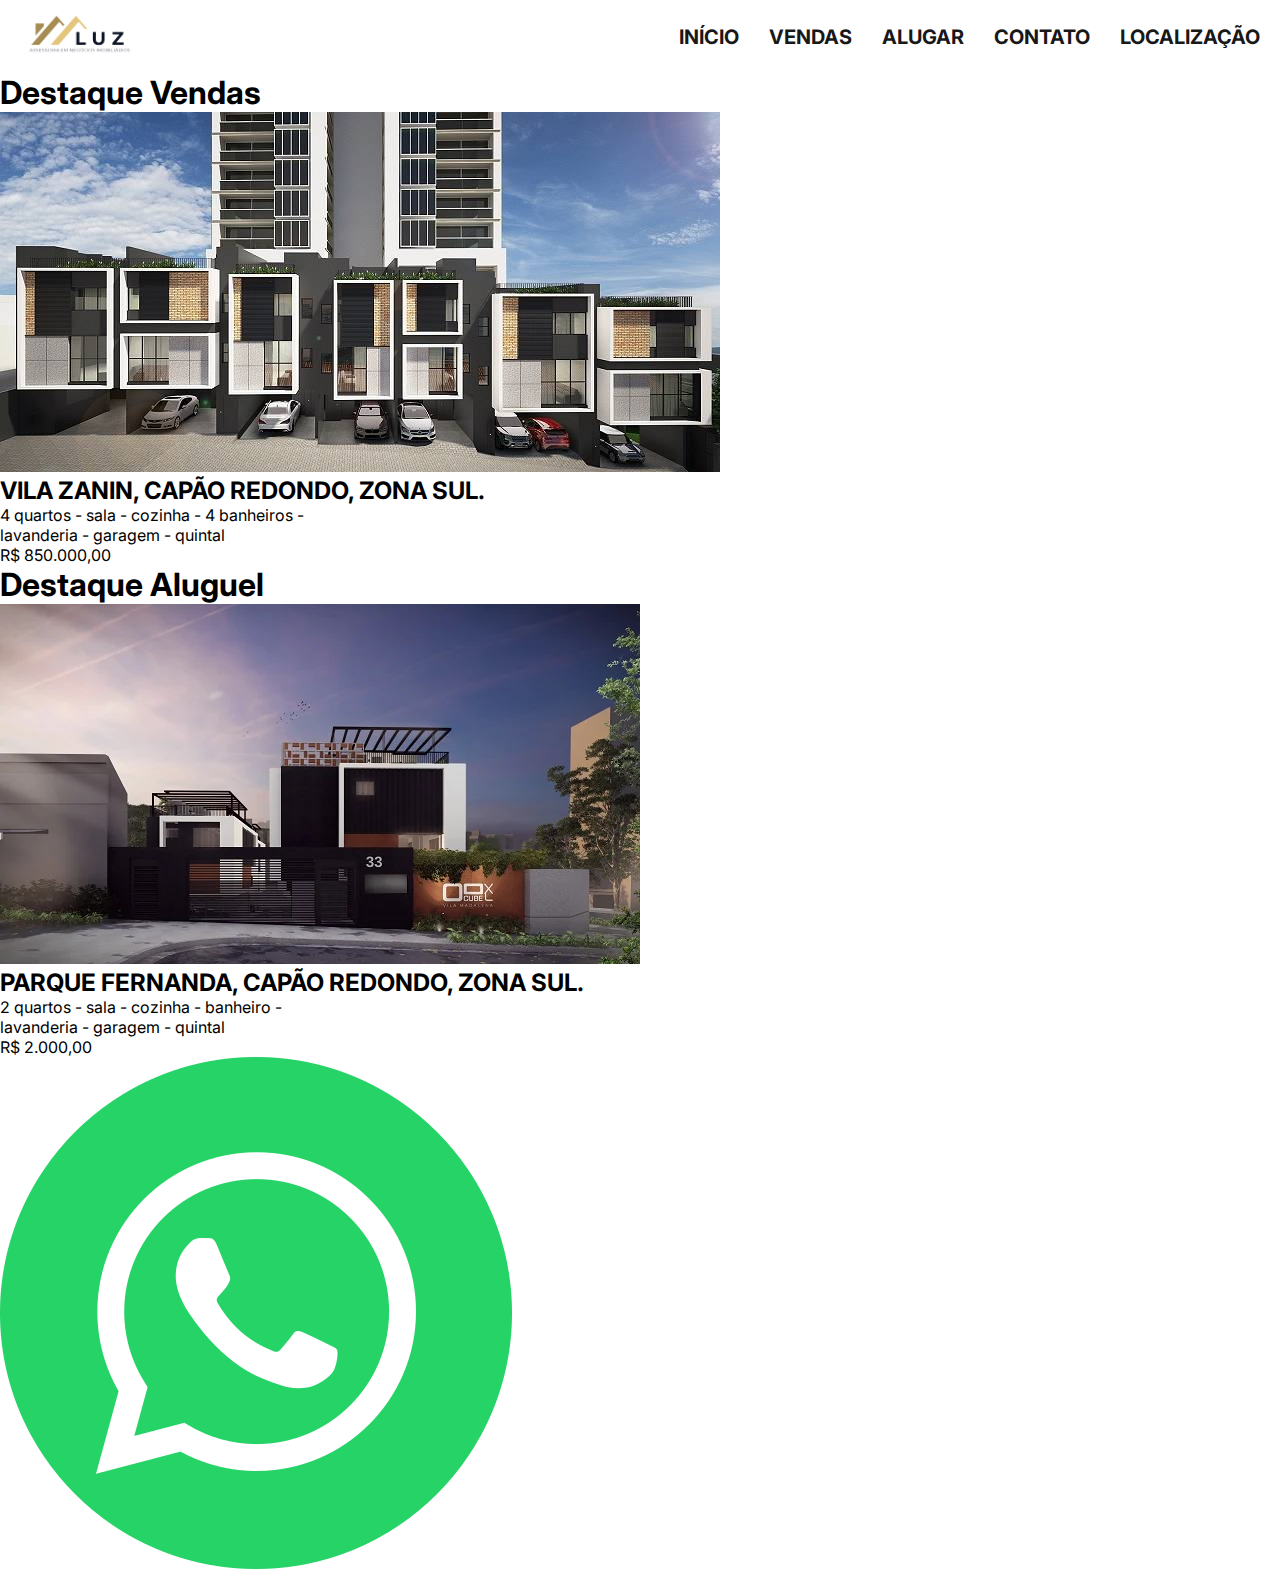
<file: index.html>
<!DOCTYPE html>
<html lang="pt-br">
<head>
    <meta charset="UTF-8">
    <meta http-equiv="X-UA-Compatible" content="IE=edge">
    <meta name="viewport" content="width=device-width, initial-scale=1.0">
    <title>V.a Lima Imóveis</title>
    <link rel="icon" type="image/x-icon" href="/images/logo.png">
    <link rel="stylesheet" href="./style.css">
    <link rel="stylesheet" href="https://cdnjs.cloudflare.com/ajax/libs/font-awesome/6.0.0-beta2/css/all.min.css" integrity="sha512-YWzhKL2whUzgiheMoBFwW8CKV4qpHQAEuvilg9FAn5VJUDwKZZxkJNuGM4XkWuk94WCrrwslk8yWNGmY1EduTA==" crossorigin="anonymous" referrerpolicy="no-referrer" /></head>
<body>
    <header>
    <nav>
        <ul class='nav-bar'>
            <li class='logo'><a href='index.html'><img src='./images/Logo-Luz-Imobiliaria.png'/></a></li>
            <input type='checkbox' id='check' />
            <span class="menu">
                <li><a href="index.html">Início</a></li>
                <li><a href="vendas.html">Vendas</a></li>
                <li><a href="alugar.html">Alugar</a></li>
                <li><a href="contato.html">Contato</a></li>
                <li><a href="localizacao.html">Localização</a></li>
                <label for="check" class="close-menu"><i class="fas fa-times"></i></label>
            </span>
            <label for="check" class="open-menu"><i class="fas fa-bars"></i></label>
        </ul>
    </nav>
    </header>

        
        <div class="container">
            <h1 id="inicio">Destaque Vendas</h1>
            <a href="destaque1.html"><img src="images/casaExp.jpg" alt="casa exemplo"></a>
            <h2>VILA ZANIN, CAPÃO REDONDO, ZONA SUL.</h2>
            <span>4 quartos - sala - cozinha - 4 banheiros - <br> lavanderia - garagem - quintal</span>
            <p>R$ 850.000,00</p>
        </div>

        <div class="container">
            <h1>Destaque Aluguel</h1>
            <a href="destaque2.html"><img src="images/casaExp2.webp" alt="casa segundo exemplo"></a>
            <h2>PARQUE FERNANDA, CAPÃO REDONDO, ZONA SUL.</h2>
            <span>2 quartos - sala - cozinha - banheiro - <br> lavanderia - garagem - quintal</span>
            <p>R$ 2.000,00</p>
        </div>

        
            <div class="whats">
                <a href="https://wa.me/551130042222" target="_blank">
                    <img src="images/whatsappLogoVerde.png" alt="">
                </a>
            </div>
        
<script src="script.js"></script>
</body>
</html>
</file>
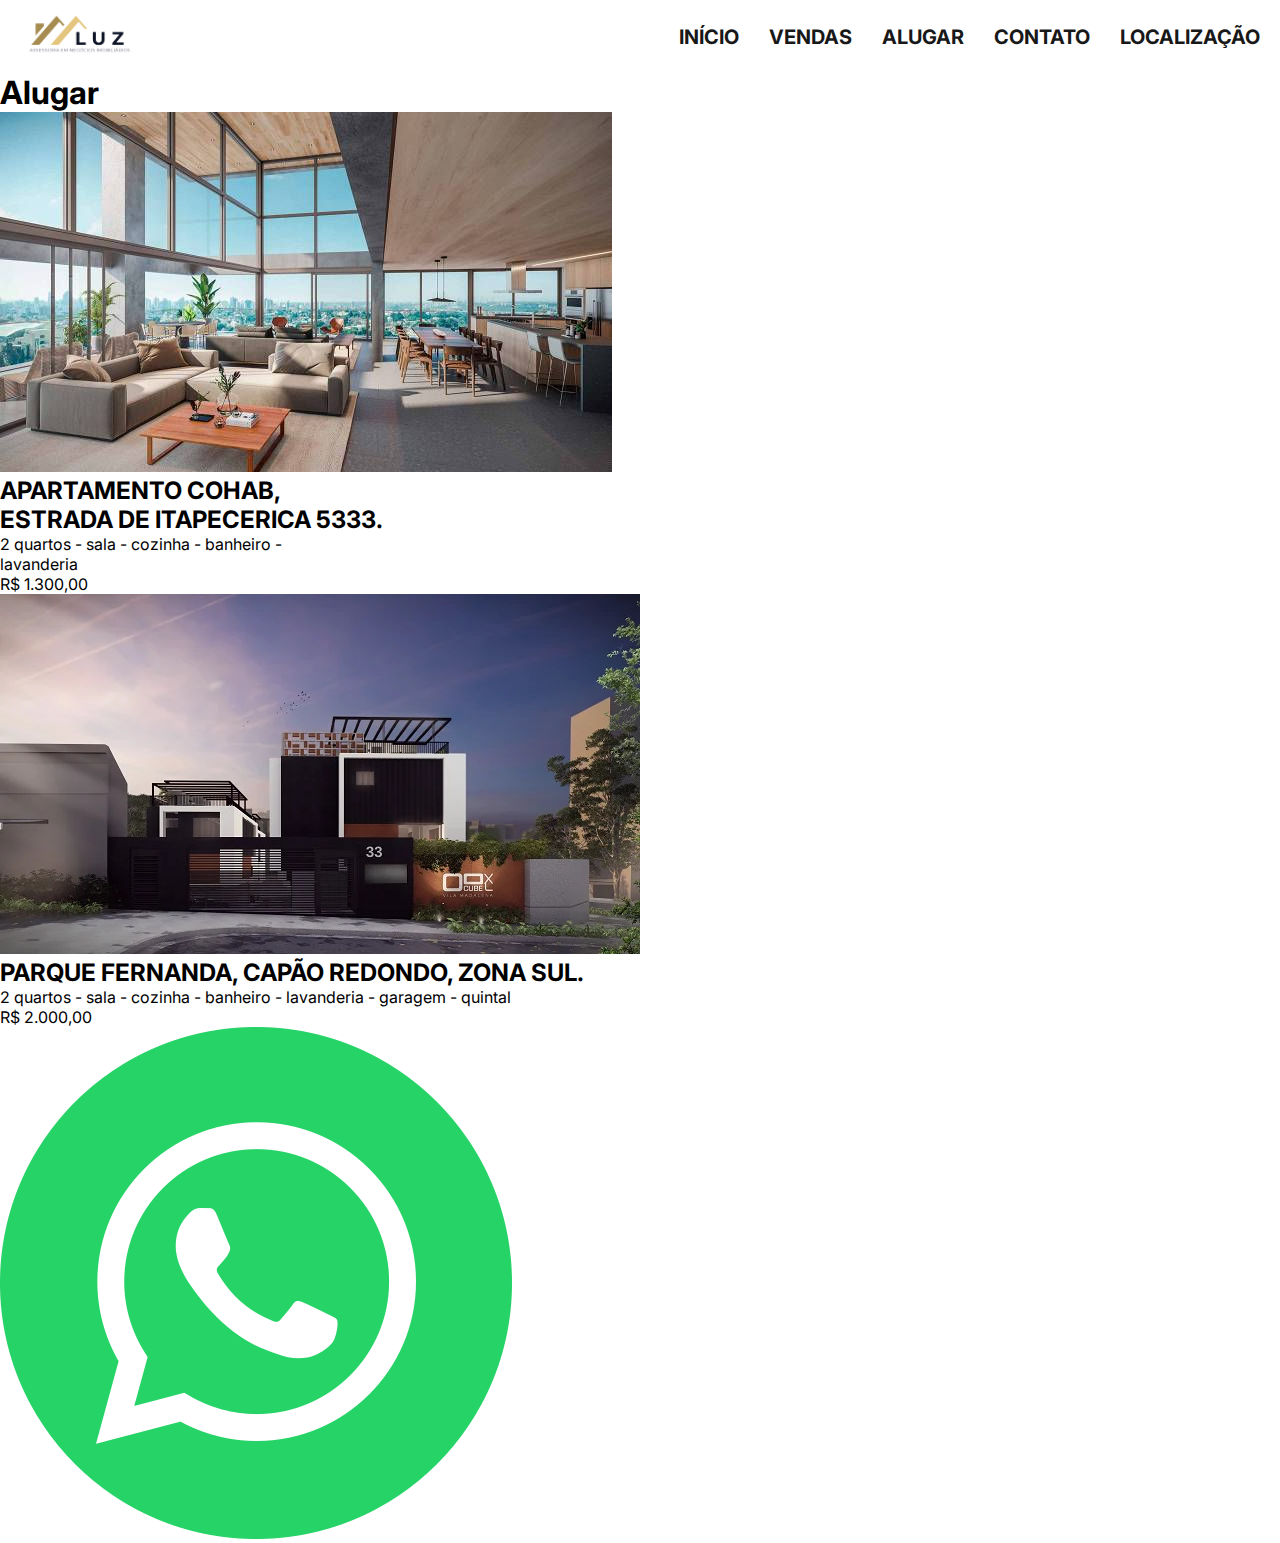
<file: alugar.html>
<!DOCTYPE html>
<html lang="pt-br">
<head>
    <meta charset="UTF-8">
    <meta http-equiv="X-UA-Compatible" content="IE=edge">
    <meta name="viewport" content="width=device-width, initial-scale=1.0">
    <title>V.a Lima Imóveis</title>
    <link rel="icon" type="image/x-icon" href="/images/logo.png">
    <link rel="stylesheet" href="./style.css">
    <link rel="stylesheet" href="https://cdnjs.cloudflare.com/ajax/libs/font-awesome/6.0.0-beta2/css/all.min.css" integrity="sha512-YWzhKL2whUzgiheMoBFwW8CKV4qpHQAEuvilg9FAn5VJUDwKZZxkJNuGM4XkWuk94WCrrwslk8yWNGmY1EduTA==" crossorigin="anonymous" referrerpolicy="no-referrer" /></head>
<body>
    <header>
    <nav>
        <ul class='nav-bar'>
            <li class='logo'><a href='index.html'><img src='./images/Logo-Luz-Imobiliaria.png'/></a></li>
            <input type='checkbox' id='check' />
            <span class="menu">
                <li><a href="index.html">Início</a></li>
                <li><a href="vendas.html">Vendas</a></li>
                <li><a href="alugar.html">Alugar</a></li>
                <li><a href="contato.html">Contato</a></li>
                <li><a href="localizacao.html">Localização</a></li>
                <label for="check" class="close-menu"><i class="fas fa-times"></i></label>
            </span>
            <label for="check" class="open-menu"><i class="fas fa-bars"></i></label>
        </ul>
    </nav>
    </header>

    <div class="container">
        <h1 id="inicio">Alugar</h1>
        <a href="alugar1.html"><img src="images/apExp.jpg" alt="casa exemplo"></a>
        <h2>APARTAMENTO COHAB, <br> ESTRADA DE ITAPECERICA 5333.</h2>
        <span>2 quartos - sala - cozinha - banheiro - <br> lavanderia</span>
        <p>R$ 1.300,00</p>
    </div>

    <div class="container">
        <a href="destaque2.html"><img src="images/casaExp2.webp" alt="casa segundo exemplo"></a>
        <h2>PARQUE FERNANDA, CAPÃO REDONDO, ZONA SUL.</h2>
        <span>2 quartos - sala - cozinha - banheiro - lavanderia - garagem - quintal</span>
        <p>R$ 2.000,00</p>
    </div>


    <div class="whats">
        <a href="https://wa.me/551130042222" target="_blank">
            <img src="images/whatsappLogoVerde.png" alt="">
        </a>
    </div>
    
<script src="script.js"></script>       
</body>
</html>
</file>
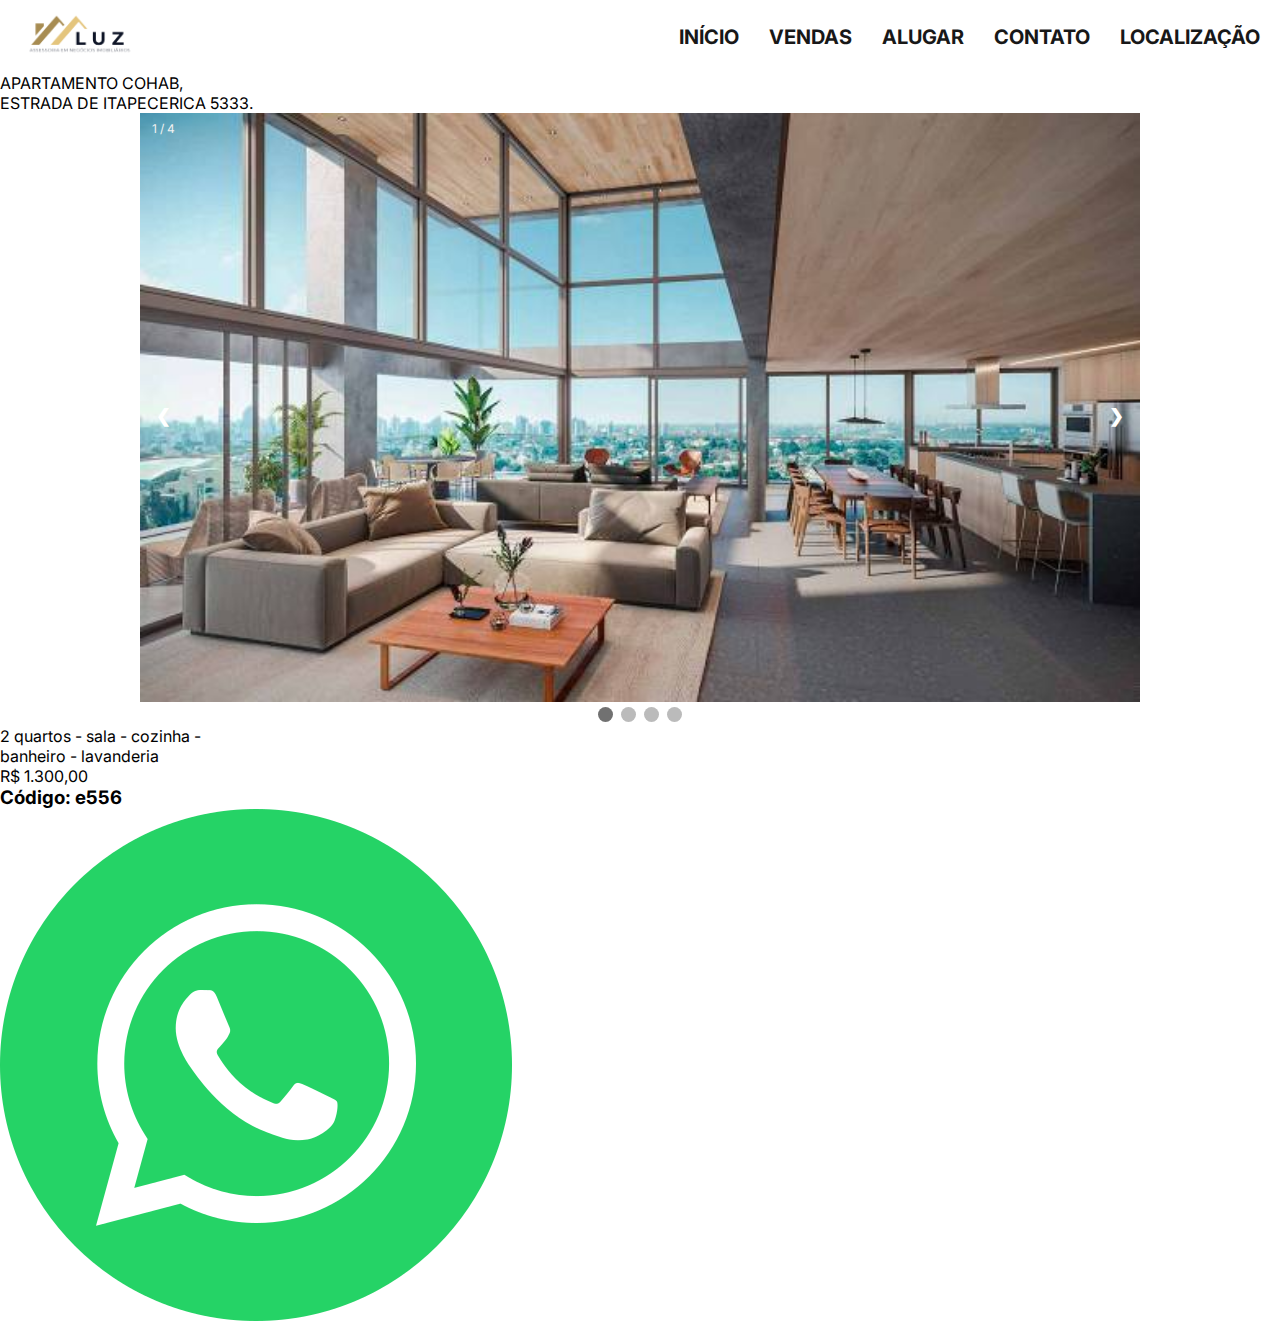
<file: alugar1.html>
<!DOCTYPE html>
<html lang="pt-br">
<head>
    <meta charset="UTF-8">
    <meta http-equiv="X-UA-Compatible" content="IE=edge">
    <meta name="viewport" content="width=device-width, initial-scale=1.0">
    <title>V.a Lima Imóveis</title>
    <link rel="icon" type="image/x-icon" href="/images/logo.png">
    <link rel="stylesheet" href="./style.css">
    <link rel="stylesheet" href="https://cdnjs.cloudflare.com/ajax/libs/font-awesome/6.0.0-beta2/css/all.min.css" integrity="sha512-YWzhKL2whUzgiheMoBFwW8CKV4qpHQAEuvilg9FAn5VJUDwKZZxkJNuGM4XkWuk94WCrrwslk8yWNGmY1EduTA==" crossorigin="anonymous" referrerpolicy="no-referrer" /></head>
<body>
    <header>
        <nav>
            <ul class='nav-bar'>
                <li class='logo'><a href='index.html'><img src='./images/Logo-Luz-Imobiliaria.png'/></a></li>
                <input type='checkbox' id='check' />
                <span class="menu">
                    <li><a href="index.html">Início</a></li>
                    <li><a href="vendas.html">Vendas</a></li>
                    <li><a href="alugar.html">Alugar</a></li>
                    <li><a href="contato.html">Contato</a></li>
                    <li><a href="localizacao.html">Localização</a></li>
                    <label for="check" class="close-menu"><i class="fas fa-times"></i></label>
                </span>
                <label for="check" class="open-menu"><i class="fas fa-bars"></i></label>
            </ul>
        </nav>
        </header>


        <span class="destaqueName">
            APARTAMENTO COHAB, <br> ESTRADA DE ITAPECERICA 5333.
        </span>

        <div class="slide-container">
            <section class="slide fade">
                <div class="number">1 / 4</div>
                <img src="images/apartamento cohab/155-jeronimo-137m-no-jardim-paulista-sao-paulo.jpg" alt="Paisagem 01" style="width: 100%">
            </section>
            <section class="slide fade">
                <div class="number">2 / 4</div>
                
                <img src="images/apartamento cohab/155-jeronimo-137m-no-jardim-paulista-sao-paulo (1).jpg" alt="Paisagem 02" style="width: 100%">
            </section>
            <section class="slide fade">
                <div class="number">3 / 4</div>
                <img src="images/apartamento cohab/155-jeronimo-137m-no-jardim-paulista-sao-paulo.webp" alt="Paisagem 03" style="width: 100%">
            </section>
            <section class="slide fade">
                <div class="number">4 / 4</div>
                <img src="images/apartamento cohab/155-jeronimo-137m-no-jardim-paulista-sao-paulo (2).jpg" alt="Paisagem 04" style="width: 100%">
            </section>
            <a class="prev" onclick="changeSlide(-1)">&#10094;</a>
            <a class="next" onclick="changeSlide(1)">&#10095;</a>
        </div>
        
        <div style="text-align: center;">
            <span class="dot" onclick="currentSlide(1)"></span>
            <span class="dot" onclick="currentSlide(2)"></span>
            <span class="dot" onclick="currentSlide(3)"></span>
            <span class="dot" onclick="currentSlide(4)"></span>
        </div>


        <div class="container-anuncio">
            <span>2 quartos - sala - cozinha - <br> banheiro - lavanderia</span>
            <p>R$ 1.300,00</p>
        </div>

        <h3 class="cod">Código: e556</h3>


        <div class="whats">
            <a href="https://wa.me/551130042222" target="_blank">
                <img src="images/whatsappLogoVerde.png" alt="">
            </a>
        </div>
<script src="script.js"></script>        
</body>
</html>
</file>
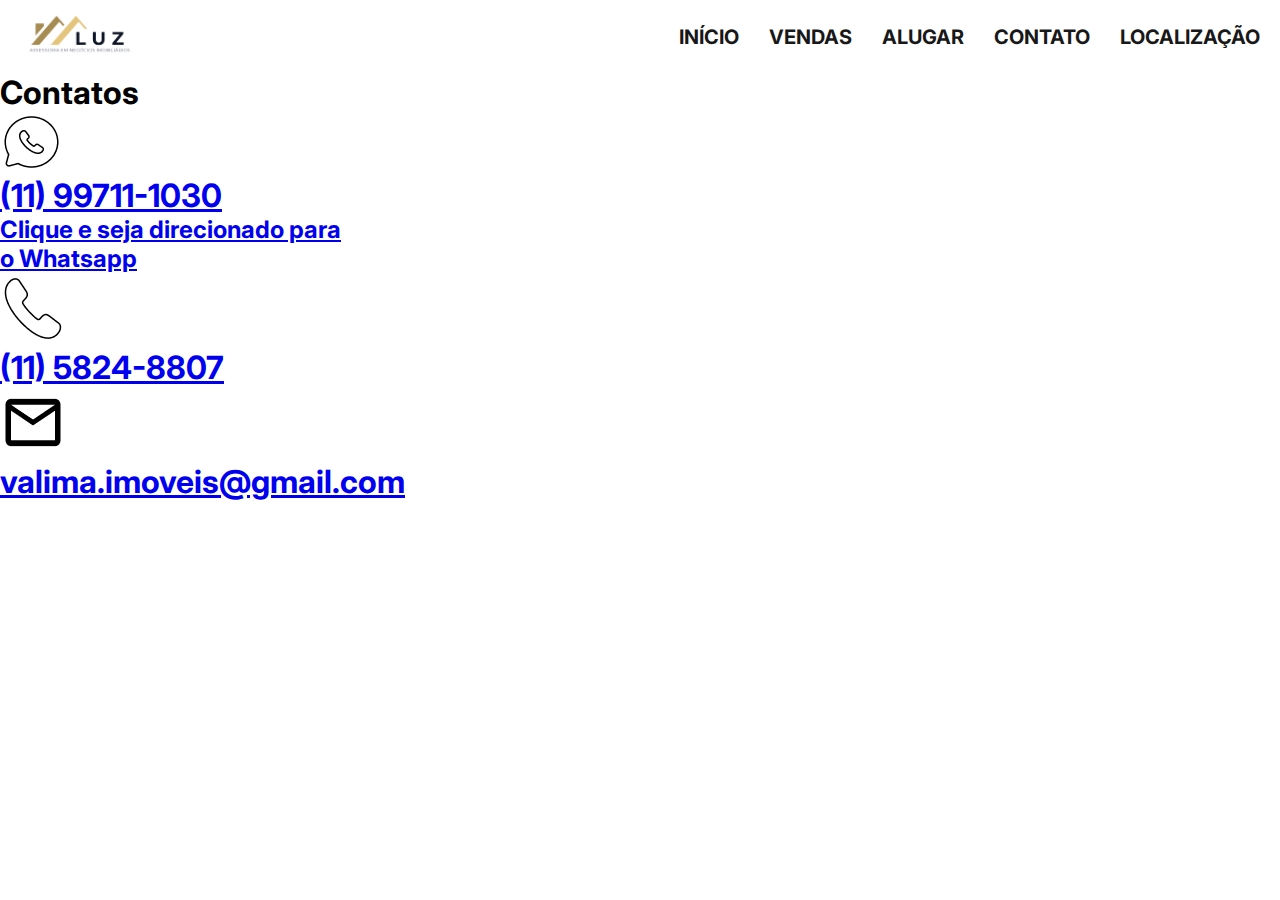
<file: contato.html>
<!DOCTYPE html>
<html lang="pt-br">
<head>
    <meta charset="UTF-8">
    <meta http-equiv="X-UA-Compatible" content="IE=edge">
    <meta name="viewport" content="width=device-width, initial-scale=1.0">
    <title>V.a Lima Imóveis</title>
    <link rel="icon" type="image/x-icon" href="/images/logo.png">
    <link rel="stylesheet" href="./style.css">
    <link rel="stylesheet" href="https://cdnjs.cloudflare.com/ajax/libs/font-awesome/6.0.0-beta2/css/all.min.css" integrity="sha512-YWzhKL2whUzgiheMoBFwW8CKV4qpHQAEuvilg9FAn5VJUDwKZZxkJNuGM4XkWuk94WCrrwslk8yWNGmY1EduTA==" crossorigin="anonymous" referrerpolicy="no-referrer" /></head>
<body>
    <header>
    <nav>
        <ul class='nav-bar'>
            <li class='logo'><a href='index.html'><img src='./images/Logo-Luz-Imobiliaria.png'/></a></li>
            <input type='checkbox' id='check' />
            <span class="menu">
                <li><a href="index.html">Início</a></li>
                <li><a href="vendas.html">Vendas</a></li>
                <li><a href="alugar.html">Alugar</a></li>
                <li><a href="contato.html">Contato</a></li>
                <li><a href="localizacao.html">Localização</a></li>
                <label for="check" class="close-menu"><i class="fas fa-times"></i></label>
            </span>
            <label for="check" class="open-menu"><i class="fas fa-bars"></i></label>
        </ul>
    </nav>
    </header>

    <div class="teste-contatos">
        <div class="container">
            <h1>Contatos</h1>
        </div>
    
        <div class="contatos">
            <a href="https://wa.me/551130042222" target="_blank">
                <img src="images/whatsapp.png" alt="">
                <h1>(11) 99711-1030</h1>
            </a>
        </div>
    
                <h2 class="link-wpp">
                    <a href="https://wa.me/551130042222" target="_blank">
                        Clique e seja direcionado para <br> o Whatsapp
                    </a></h2>
    
                <div class="contatos">
                    <a href="tel:1111111111" target="_blank">
                        <img src="images/call.png" alt="">
                        <h1>(11) 5824-8807</h1>
                    </a>
                </div>
    
                <div class="contatos">
                    <a href="mailto:email@provedor.com.br" target="_blank">
                        <img src="images/mail.png" alt="">
                        <h1>valima.imoveis@gmail.com</h1>
                    </a>
                </div>
    </div>
  
    
<script src="script.js"></script>       
</body>
</html>
</file>
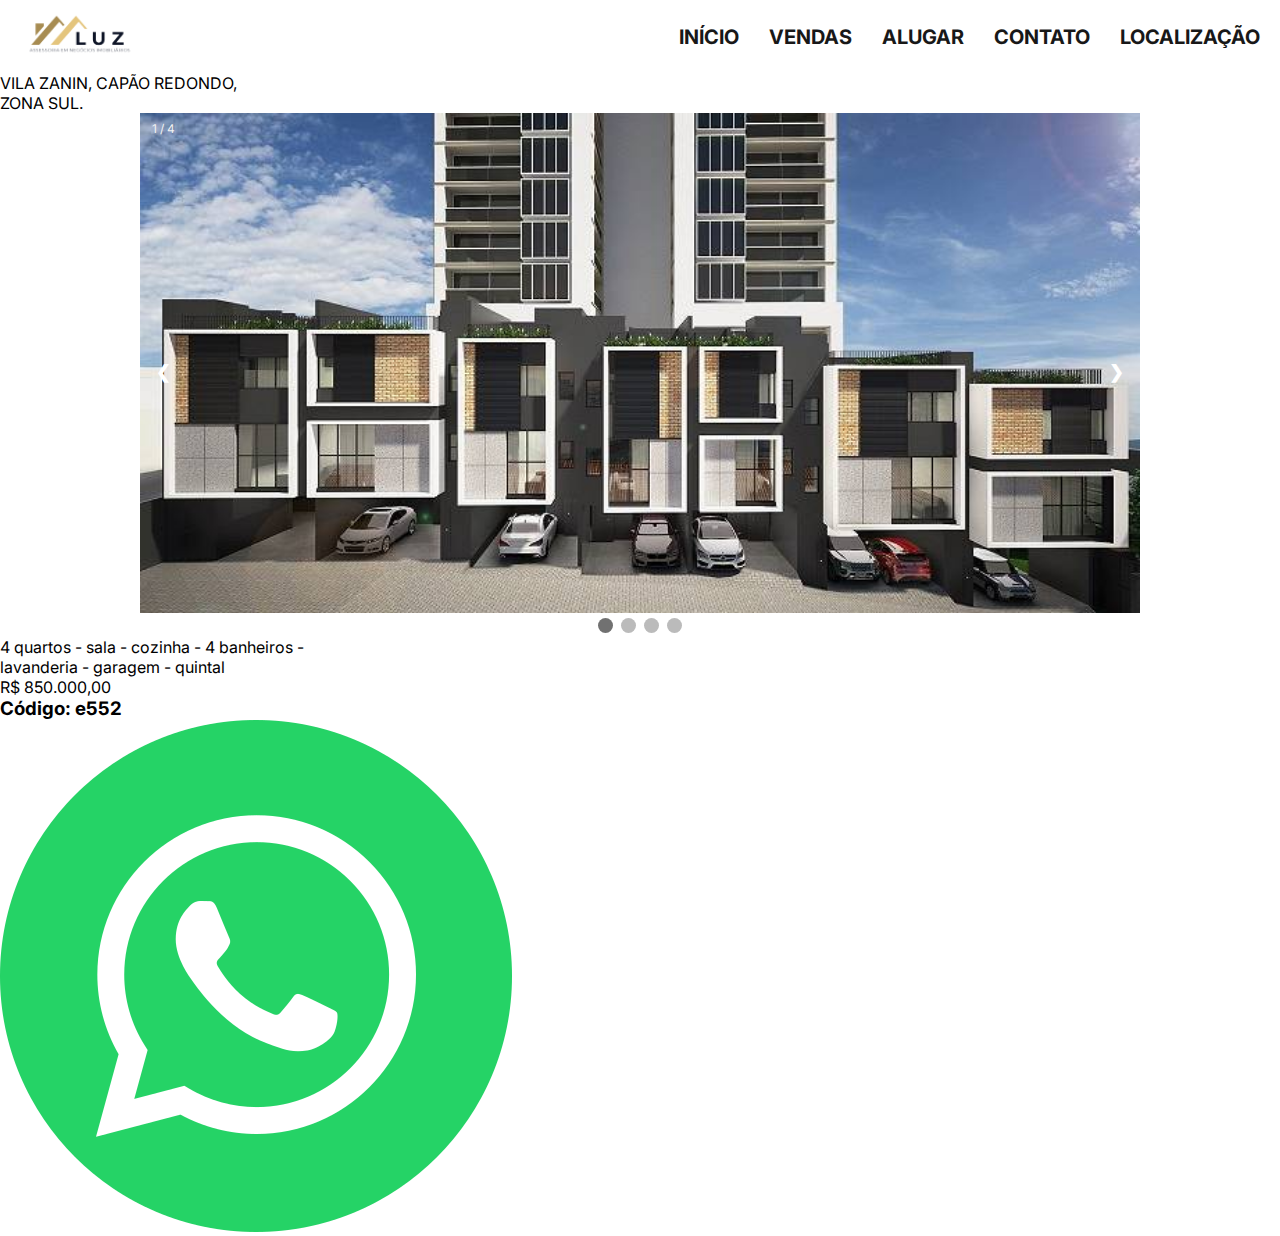
<file: destaque1.html>
<!DOCTYPE html>
<html lang="pt-br">
<head>
    <meta charset="UTF-8">
    <meta http-equiv="X-UA-Compatible" content="IE=edge">
    <meta name="viewport" content="width=device-width, initial-scale=1.0">
    <title>V.a Lima Imóveis</title>
    <link rel="icon" type="image/x-icon" href="/images/logo.png">
    <link rel="stylesheet" href="./style.css">
    <link rel="stylesheet" href="https://cdnjs.cloudflare.com/ajax/libs/font-awesome/6.0.0-beta2/css/all.min.css" integrity="sha512-YWzhKL2whUzgiheMoBFwW8CKV4qpHQAEuvilg9FAn5VJUDwKZZxkJNuGM4XkWuk94WCrrwslk8yWNGmY1EduTA==" crossorigin="anonymous" referrerpolicy="no-referrer" /></head>
<body>
    <header>
        <nav>
            <ul class='nav-bar'>
                <li class='logo'><a href='index.html'><img src='./images/Logo-Luz-Imobiliaria.png'/></a></li>
                <input type='checkbox' id='check' />
                <span class="menu">
                    <li><a href="index.html">Início</a></li>
                    <li><a href="vendas.html">Vendas</a></li>
                    <li><a href="alugar.html">Alugar</a></li>
                    <li><a href="contato.html">Contato</a></li>
                    <li><a href="localizacao.html">Localização</a></li>
                    <label for="check" class="close-menu"><i class="fas fa-times"></i></label>
                </span>
                <label for="check" class="open-menu"><i class="fas fa-bars"></i></label>
            </ul>
        </nav>
        </header>


        <span class="destaqueName">
            VILA ZANIN, CAPÃO REDONDO, <br> ZONA SUL.
        </span>

        <div class="slide-container">
            <section class="slide fade">
                <div class="number">1 / 4</div>
                <img src="images/vila zanin/cube-klabin-no-vila-mariana-sao-paulo.jpg" alt="Paisagem 01" style="width: 100%">
            </section>
            <section class="slide fade">
                <div class="number">2 / 4</div>
                <img src="images/vila zanin/cube-klabin-no-vila-mariana-sao-paulo (1).jpg" alt="Paisagem 02" style="width: 100%">
            </section>
            <section class="slide fade">
                <div class="number">3 / 4</div>
                <img src="images/vila zanin/cube-klabin-no-vila-mariana-sao-paulo (2).jpg" alt="Paisagem 03" style="width: 100%">
            </section>
            <section class="slide fade">
                <div class="number">4 / 4</div>
                <img src="images/vila zanin/cube-klabin-no-vila-mariana-sao-paulo (3).jpg" alt="Paisagem 04" style="width: 100%">
            </section>
            <a class="prev" onclick="changeSlide(-1)">&#10094;</a>
            <a class="next" onclick="changeSlide(1)">&#10095;</a>
        </div>
        
        <div style="text-align: center;">
            <span class="dot" onclick="currentSlide(1)"></span>
            <span class="dot" onclick="currentSlide(2)"></span>
            <span class="dot" onclick="currentSlide(3)"></span>
            <span class="dot" onclick="currentSlide(4)"></span>
        </div>


        <div class="container-anuncio">
            <span>4 quartos - sala - cozinha - 4 banheiros - <br> lavanderia - garagem - quintal</span>
            <p>R$ 850.000,00</p>
        </div>

        <h3 class="cod">Código: e552</h3>


        <div class="whats">
            <a href="https://wa.me/551130042222" target="_blank">
                <img src="images/whatsappLogoVerde.png" alt="">
            </a>
        </div>
<script src="script.js"></script>        
</body>
</html>
</file>
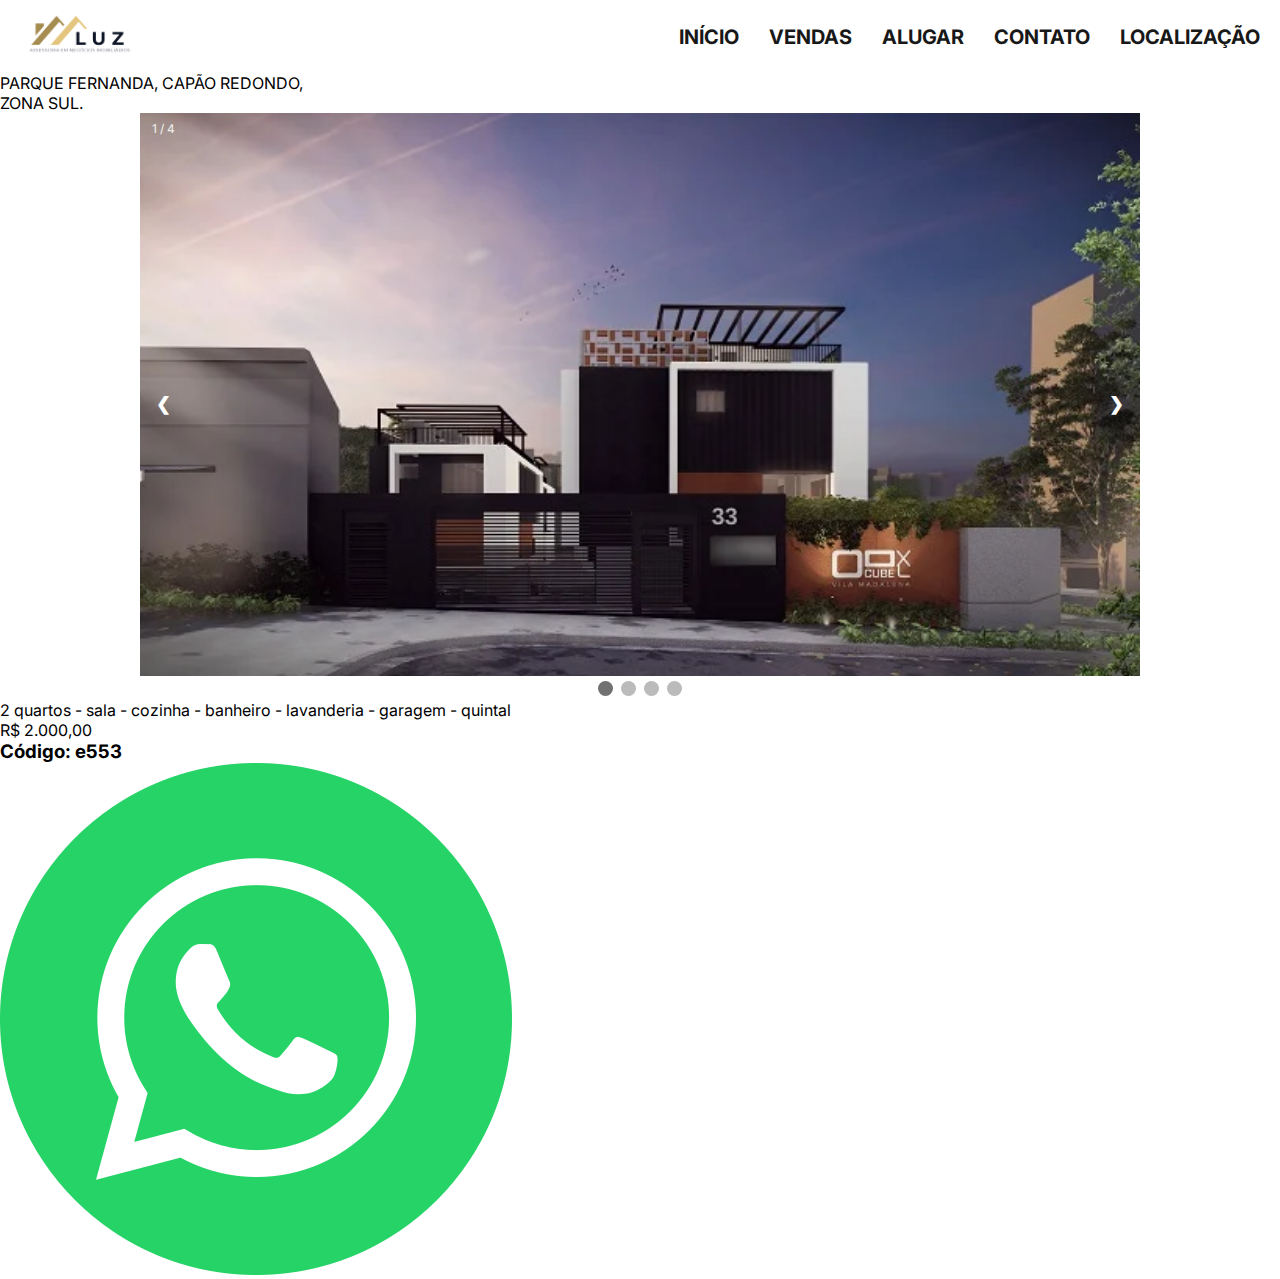
<file: destaque2.html>
<!DOCTYPE html>
<html lang="pt-br">
<head>
    <meta charset="UTF-8">
    <meta http-equiv="X-UA-Compatible" content="IE=edge">
    <meta name="viewport" content="width=device-width, initial-scale=1.0">
    <title>V.a Lima Imóveis</title>
    <link rel="icon" type="image/x-icon" href="/images/logo.png">
    <link rel="stylesheet" href="./style.css">
    <link rel="stylesheet" href="https://cdnjs.cloudflare.com/ajax/libs/font-awesome/6.0.0-beta2/css/all.min.css" integrity="sha512-YWzhKL2whUzgiheMoBFwW8CKV4qpHQAEuvilg9FAn5VJUDwKZZxkJNuGM4XkWuk94WCrrwslk8yWNGmY1EduTA==" crossorigin="anonymous" referrerpolicy="no-referrer" /></head>
<body>
    <header>
        <nav>
            <ul class='nav-bar'>
                <li class='logo'><a href='index.html'><img src='./images/Logo-Luz-Imobiliaria.png'/></a></li>
                <input type='checkbox' id='check' />
                <span class="menu">
                    <li><a href="index.html">Início</a></li>
                    <li><a href="vendas.html">Vendas</a></li>
                    <li><a href="alugar.html">Alugar</a></li>
                    <li><a href="contato.html">Contato</a></li>
                    <li><a href="localizacao.html">Localização</a></li>
                    <label for="check" class="close-menu"><i class="fas fa-times"></i></label>
                </span>
                <label for="check" class="open-menu"><i class="fas fa-bars"></i></label>
            </ul>
        </nav>
        </header>


        <span class="destaqueName">
            PARQUE FERNANDA, CAPÃO REDONDO, <br> ZONA SUL.
        </span>

        <div class="slide-container">
            <section class="slide fade">
                <div class="number">1 / 4</div>
                <img src="images/parque fernanda/foto1.webp" alt="Paisagem 01" style="width: 100%">
            </section>
            <section class="slide fade">
                <div class="number">2 / 4</div>
                <img src="images/parque fernanda/foto2.webp" alt="Paisagem 02" style="width: 100%">
            </section>
            <section class="slide fade">
                <div class="number">3 / 4</div>
                <img src="images/parque fernanda/foto3.webp" alt="Paisagem 03" style="width: 100%">
            </section>
            <section class="slide fade">
                <div class="number">4 / 4</div>
                <img src="images/parque fernanda/foto4.jpg" alt="Paisagem 04" style="width: 100%">
            </section>
            <a class="prev" onclick="changeSlide(-1)">&#10094;</a>
            <a class="next" onclick="changeSlide(1)">&#10095;</a>
        </div>
        
        <div style="text-align: center;">
            <span class="dot" onclick="currentSlide(1)"></span>
            <span class="dot" onclick="currentSlide(2)"></span>
            <span class="dot" onclick="currentSlide(3)"></span>
            <span class="dot" onclick="currentSlide(4)"></span>
        </div>


        <div class="container-anuncio">
            <span>2 quartos - sala - cozinha - banheiro - lavanderia - garagem - quintal</span>
            <p>R$ 2.000,00</p>
        </div>

        <h3 class="cod">Código: e553</h3>


        <div class="whats">
            <a href="https://wa.me/551130042222" target="_blank">
                <img src="images/whatsappLogoVerde.png" alt="">
            </a>
        </div>

        
<script src="script.js"></script>        
</body>
</html>
</file>
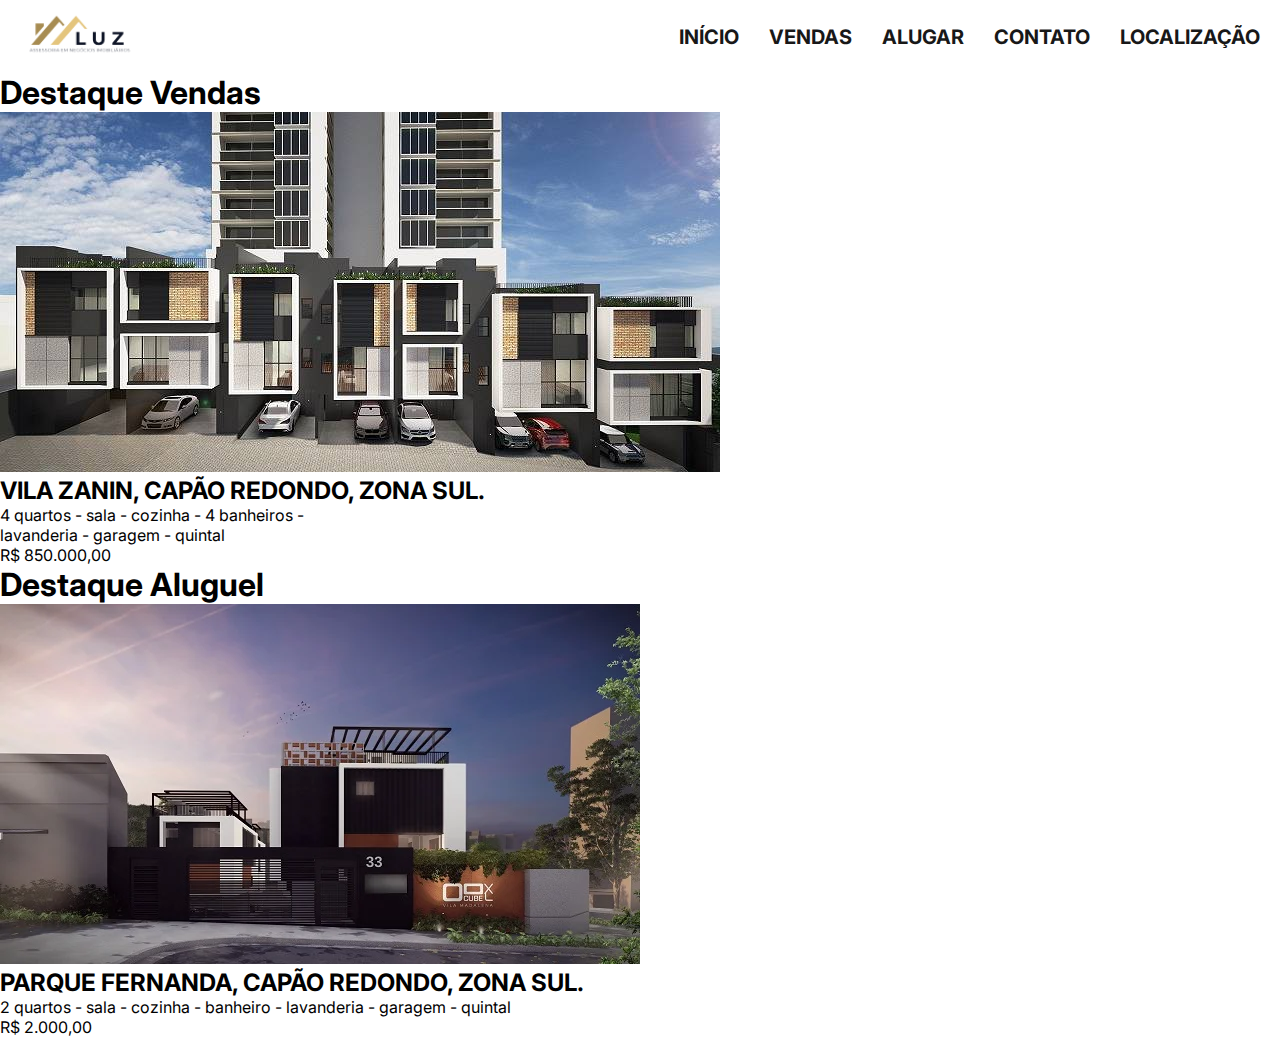
<file: inicio.html>
<!DOCTYPE html>
<html lang="pt-br">
<head>
    <meta charset="UTF-8">
    <meta http-equiv="X-UA-Compatible" content="IE=edge">
    <meta name="viewport" content="width=device-width, initial-scale=1.0">
    <title>V.a Lima Imóveis</title>
    <link rel="icon" type="image/x-icon" href="/images/logo.png">
    <link rel="stylesheet" href="./style.css">
    <link rel="stylesheet" href="https://cdnjs.cloudflare.com/ajax/libs/font-awesome/6.0.0-beta2/css/all.min.css" integrity="sha512-YWzhKL2whUzgiheMoBFwW8CKV4qpHQAEuvilg9FAn5VJUDwKZZxkJNuGM4XkWuk94WCrrwslk8yWNGmY1EduTA==" crossorigin="anonymous" referrerpolicy="no-referrer" /></head>
<body>
    <header>
    <nav>
        <ul class='nav-bar'>
            <li class='logo'><a href='#'><img src='./images/Logo-Luz-Imobiliaria.png'/></a></li>
            <input type='checkbox' id='check' />
            <span class="menu">
                <li><a href="inicio.html">Início</a></li>
                <li><a href="vendas.html">Vendas</a></li>
                <li><a href="alugar.html">Alugar</a></li>
                <li><a href="contato.html">Contato</a></li>
                <li><a href="localizacao.html">Localização</a></li>
                <label for="check" class="close-menu"><i class="fas fa-times"></i></label>
            </span>
            <label for="check" class="open-menu"><i class="fas fa-bars"></i></label>
        </ul>
    </nav>
    </header>

        
        <div class="container">
            <h1 id="inicio">Destaque Vendas</h1>
            <a href=""><img src="images/casaExp.jpg" alt="casa exemplo"></a>
            <h2>VILA ZANIN, CAPÃO REDONDO, ZONA SUL.</h2>
            <span>4 quartos - sala - cozinha - 4 banheiros - <br> lavanderia - garagem - quintal</span>
            <p>R$ 850.000,00</p>
        </div>

        <div class="container">
            <h1>Destaque Aluguel</h1>
            <a href=""><img src="images/casaExp2.webp" alt="casa segundo exemplo"></a>
            <h2>PARQUE FERNANDA, CAPÃO REDONDO, ZONA SUL.</h2>
            <span>2 quartos - sala - cozinha - banheiro - lavanderia - garagem - quintal</span>
            <p>R$ 2.000,00</p>
        </div>

        

        
<script src="script.js"></script>
</body>
</html>
</file>
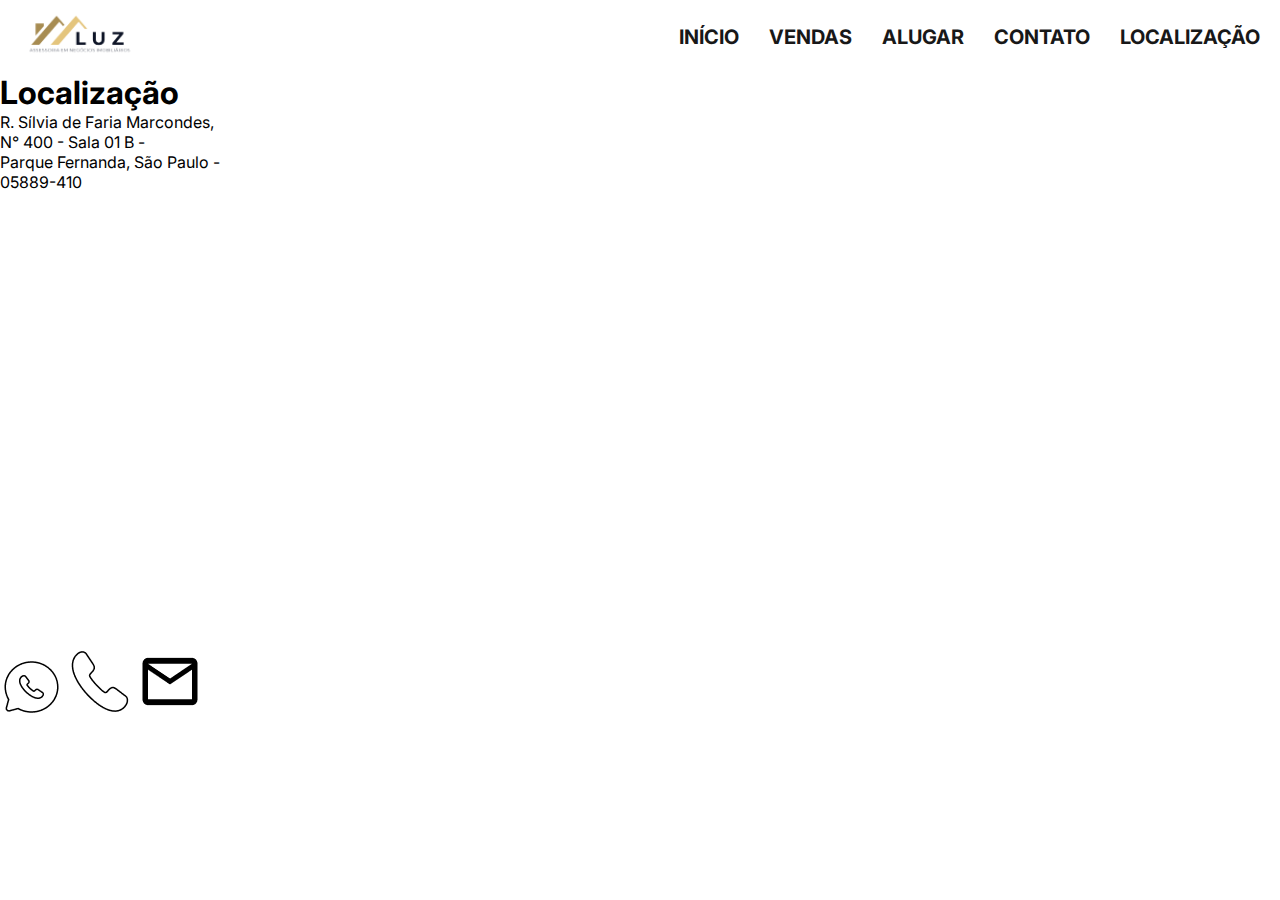
<file: localizacao.html>
<!DOCTYPE html>
<html lang="pt-br">
<head>
    <meta charset="UTF-8">
    <meta http-equiv="X-UA-Compatible" content="IE=edge">
    <meta name="viewport" content="width=device-width, initial-scale=1.0">
    <title>V.a Lima Imóveis</title>
    <link rel="icon" type="image/x-icon" href="/images/logo.png">
    <link rel="stylesheet" href="./style.css">
    <link rel="stylesheet" href="https://cdnjs.cloudflare.com/ajax/libs/font-awesome/6.0.0-beta2/css/all.min.css" integrity="sha512-YWzhKL2whUzgiheMoBFwW8CKV4qpHQAEuvilg9FAn5VJUDwKZZxkJNuGM4XkWuk94WCrrwslk8yWNGmY1EduTA==" crossorigin="anonymous" referrerpolicy="no-referrer" /></head>
<body>
    <header>
    <nav>
        <ul class='nav-bar'>
            <li class='logo'><a href='index.html'><img src='./images/Logo-Luz-Imobiliaria.png'/></a></li>
            <input type='checkbox' id='check' />
            <span class="menu">
                <li><a href="index.html">Início</a></li>
                <li><a href="vendas.html">Vendas</a></li>
                <li><a href="alugar.html">Alugar</a></li>
                <li><a href="contato.html">Contato</a></li>
                <li><a href="localizacao.html">Localização</a></li>
                <label for="check" class="close-menu"><i class="fas fa-times"></i></label>
            </span>
            <label for="check" class="open-menu"><i class="fas fa-bars"></i></label>
        </ul>
    </nav>
    </header>

    <div class="container">
        <h1>Localização</h1>
    </div>
    <p class="rota-container">R. Sílvia de Faria Marcondes, <br> N° 400 -
        Sala 01 B - <br> Parque Fernanda, São Paulo - <br>
        05889-410</p>
                    <div class="map-responsive">
                        <iframe src="https://www.google.com/maps/embed?pb=!1m18!1m12!1m3!1d3654.1624220294298!2d-46.79073124997008!3d-23.670148871427152!2m3!1f0!2f0!3f0!3m2!1i1024!2i768!4f13.1!3m3!1m2!1s0x94ce53e491fd9f57%3A0x57745de00eca9583!2sV.A.Lima%20Imobili%C3%A1ria!5e0!3m2!1spt-BR!2sbr!4v1679011280861!5m2!1spt-BR!2sbr" width="600" height="450" style="border:0;" allowfullscreen="" loading="lazy" referrerpolicy="no-referrer-when-downgrade"></iframe>
                    </div>

    <div class="icons-rota">
        <a href="https://wa.me/551130042222"><img src="images/whatsapp.png" alt="" target="_blank"></a>
        <a href="tel:1111111111"><img src="images/call.png" alt="" target="_blank"></a>
        <a href="mailto:email@provedor.com.br"><img src="images/mail.png" alt="" target="_blank"></a>
    </div>
    
<script src="script.js"></script>   
</body>
</html>
</file>
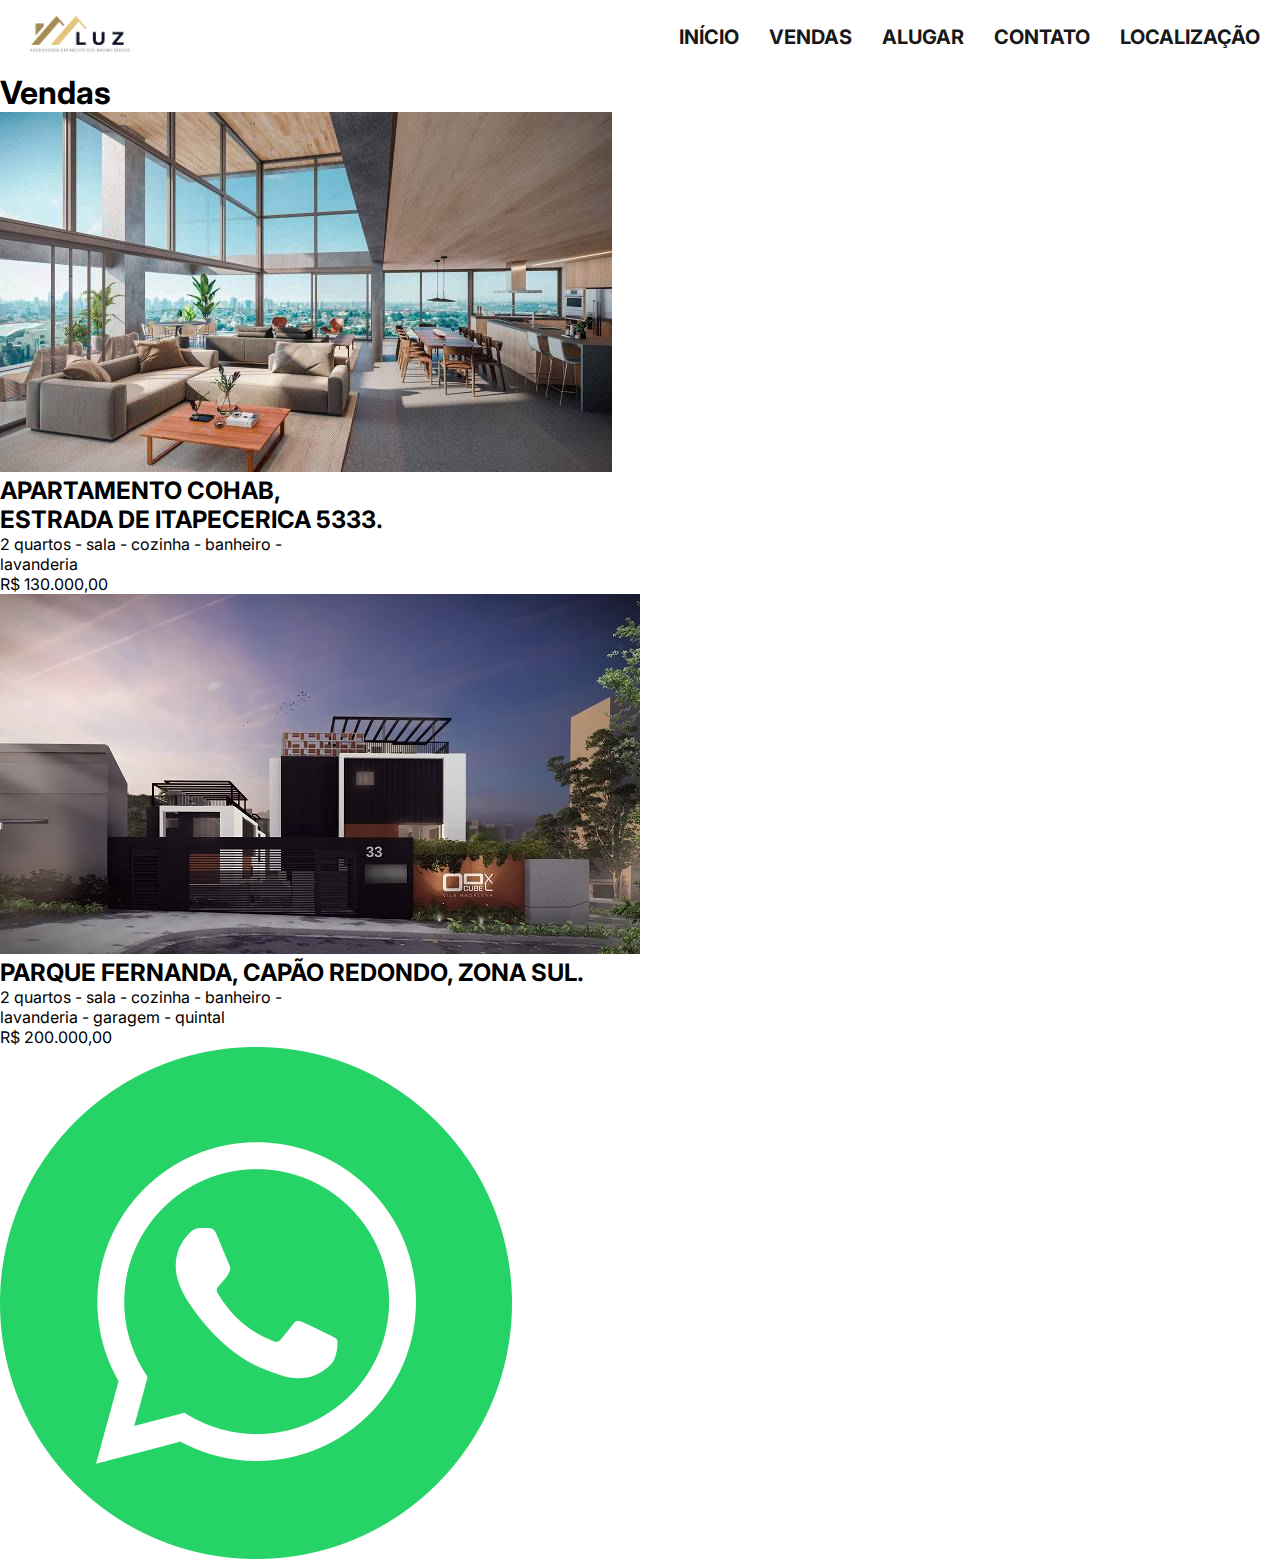
<file: vendas.html>
<!DOCTYPE html>
<html lang="pt-br">
<head>
    <meta charset="UTF-8">
    <meta http-equiv="X-UA-Compatible" content="IE=edge">
    <meta name="viewport" content="width=device-width, initial-scale=1.0">
    <title>V.a Lima Imóveis</title>
    <link rel="icon" type="image/x-icon" href="/images/logo.png">
    <link rel="stylesheet" href="style.css">
    <link rel="stylesheet" href="https://cdnjs.cloudflare.com/ajax/libs/font-awesome/6.0.0-beta2/css/all.min.css" integrity="sha512-YWzhKL2whUzgiheMoBFwW8CKV4qpHQAEuvilg9FAn5VJUDwKZZxkJNuGM4XkWuk94WCrrwslk8yWNGmY1EduTA==" crossorigin="anonymous" referrerpolicy="no-referrer" /></head>
<body>
    <header>
    <nav>
        <ul class='nav-bar'>
            <li class='logo'><a href='index.html'><img src='./images/Logo-Luz-Imobiliaria.png'/></a></li>
            <input type='checkbox' id='check' />
            <span class="menu">
                <li><a href="index.html">Início</a></li>
                <li><a href="vendas.html">Vendas</a></li>
                <li><a href="alugar.html">Alugar</a></li>
                <li><a href="contato.html">Contato</a></li>
                <li><a href="localizacao.html">Localização</a></li>
                <label for="check" class="close-menu"><i class="fas fa-times"></i></label>
            </span>
            <label for="check" class="open-menu"><i class="fas fa-bars"></i></label>
        </ul>
    </nav>
    </header>

    <div class="container">
        <h1 id="inicio">Vendas</h1>
        <a href="vendas1.html"><img src="images/apExp.jpg" alt="casa exemplo"></a>
        <h2>APARTAMENTO COHAB, <br> ESTRADA DE ITAPECERICA 5333.</h2>
        <span>2 quartos - sala - cozinha - banheiro - <br> lavanderia</span>
        <p>R$ 130.000,00</p>
    </div>

    <div class="container">
        <a href="vendas2.html"><img src="images/casaExp2.webp" alt="casa segundo exemplo"></a>
        <h2>PARQUE FERNANDA, CAPÃO REDONDO, ZONA SUL.</h2>
        <span>2 quartos - sala - cozinha - banheiro - <br> lavanderia - garagem - quintal</span>
        <p>R$ 200.000,00</p>
    </div>

    


    <div class="whats">
        <a href="https://wa.me/551130042222" target="_blank">
            <img src="images/whatsappLogoVerde.png" alt="">
        </a>
    </div>


<script src="script.js"></script>   
</body>
</html>
</file>
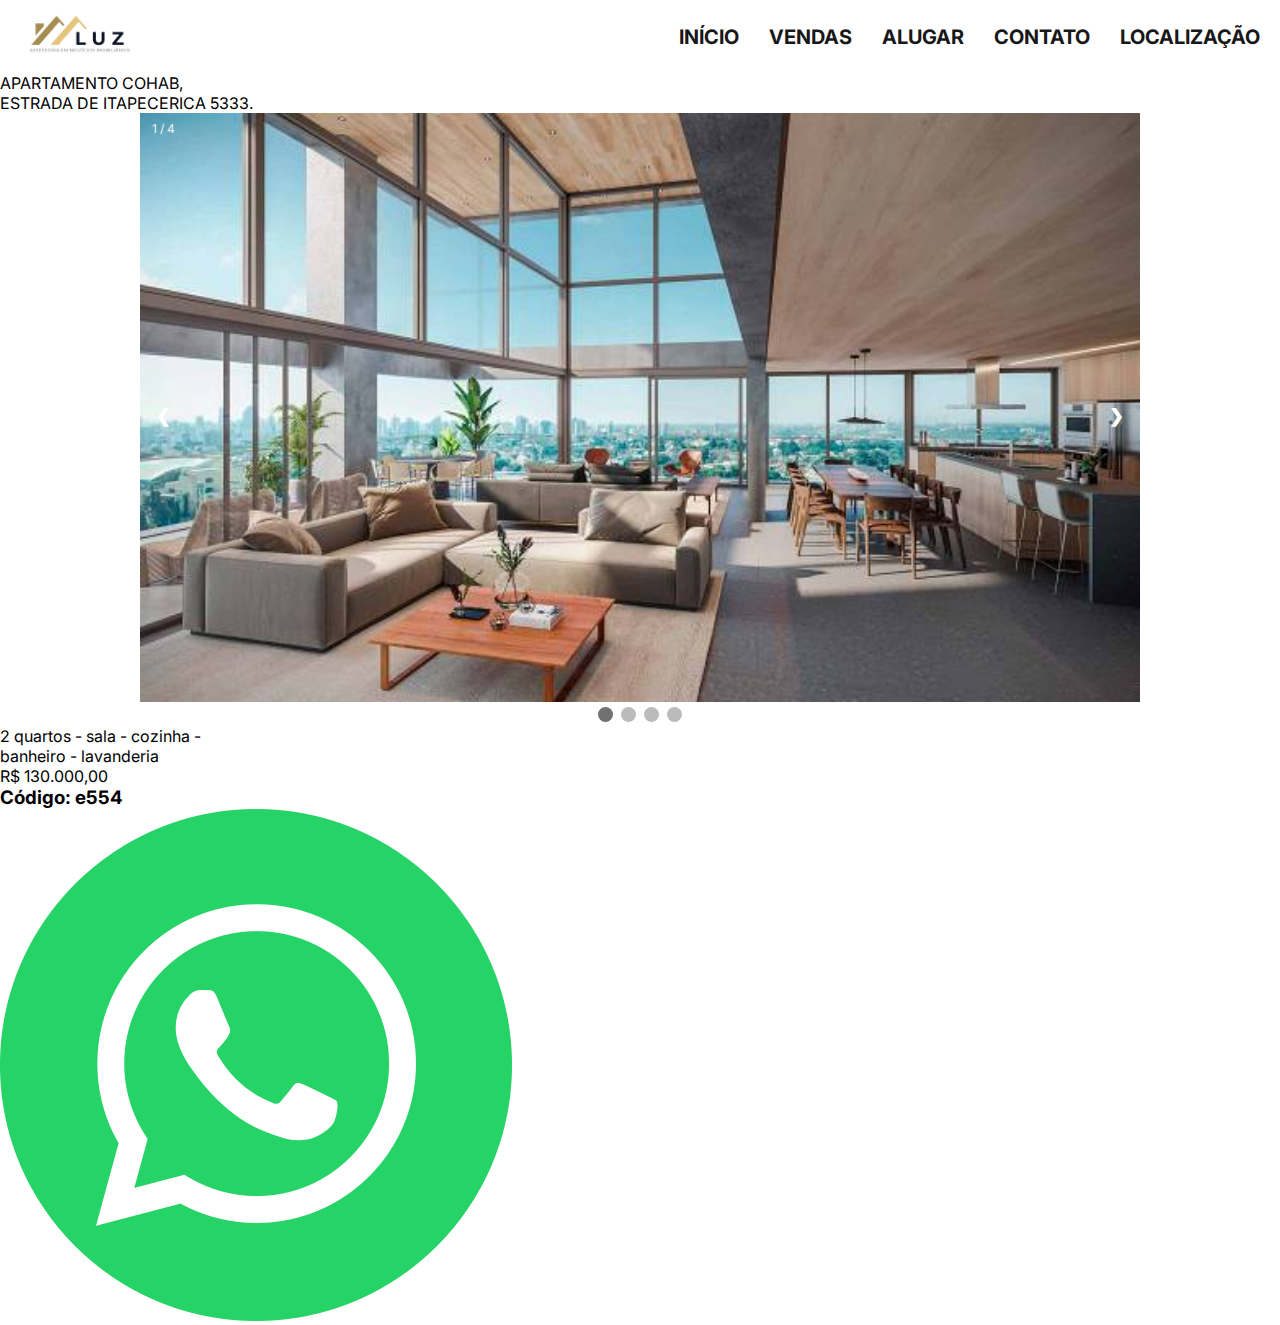
<file: vendas1.html>
<!DOCTYPE html>
<html lang="pt-br">
<head>
    <meta charset="UTF-8">
    <meta http-equiv="X-UA-Compatible" content="IE=edge">
    <meta name="viewport" content="width=device-width, initial-scale=1.0">
    <title>V.a Lima Imóveis</title>
    <link rel="icon" type="image/x-icon" href="/images/logo.png">
    <link rel="stylesheet" href="./style.css">
    <link rel="stylesheet" href="https://cdnjs.cloudflare.com/ajax/libs/font-awesome/6.0.0-beta2/css/all.min.css" integrity="sha512-YWzhKL2whUzgiheMoBFwW8CKV4qpHQAEuvilg9FAn5VJUDwKZZxkJNuGM4XkWuk94WCrrwslk8yWNGmY1EduTA==" crossorigin="anonymous" referrerpolicy="no-referrer" /></head>
<body>
    <header>
        <nav>
            <ul class='nav-bar'>
                <li class='logo'><a href='index.html'><img src='./images/Logo-Luz-Imobiliaria.png'/></a></li>
                <input type='checkbox' id='check' />
                <span class="menu">
                    <li><a href="index.html">Início</a></li>
                    <li><a href="vendas.html">Vendas</a></li>
                    <li><a href="alugar.html">Alugar</a></li>
                    <li><a href="contato.html">Contato</a></li>
                    <li><a href="localizacao.html">Localização</a></li>
                    <label for="check" class="close-menu"><i class="fas fa-times"></i></label>
                </span>
                <label for="check" class="open-menu"><i class="fas fa-bars"></i></label>
            </ul>
        </nav>
        </header>


        <span class="destaqueName">
            APARTAMENTO COHAB, <br> ESTRADA DE ITAPECERICA 5333.
        </span>

        <div class="slide-container">
            <section class="slide fade">
                <div class="number">1 / 4</div>
                <img src="images/apartamento cohab/155-jeronimo-137m-no-jardim-paulista-sao-paulo.jpg" alt="Paisagem 01" style="width: 100%">
            </section>
            <section class="slide fade">
                <div class="number">2 / 4</div>
                
                <img src="images/apartamento cohab/155-jeronimo-137m-no-jardim-paulista-sao-paulo (1).jpg" alt="Paisagem 02" style="width: 100%">
            </section>
            <section class="slide fade">
                <div class="number">3 / 4</div>
                <img src="images/apartamento cohab/155-jeronimo-137m-no-jardim-paulista-sao-paulo.webp" alt="Paisagem 03" style="width: 100%">
            </section>
            <section class="slide fade">
                <div class="number">4 / 4</div>
                <img src="images/apartamento cohab/155-jeronimo-137m-no-jardim-paulista-sao-paulo (2).jpg" alt="Paisagem 04" style="width: 100%">
            </section>
            <a class="prev" onclick="changeSlide(-1)">&#10094;</a>
            <a class="next" onclick="changeSlide(1)">&#10095;</a>
        </div>
        
        <div style="text-align: center;">
            <span class="dot" onclick="currentSlide(1)"></span>
            <span class="dot" onclick="currentSlide(2)"></span>
            <span class="dot" onclick="currentSlide(3)"></span>
            <span class="dot" onclick="currentSlide(4)"></span>
        </div>


        <div class="container-anuncio">
            <span>2 quartos - sala - cozinha - <br> banheiro - lavanderia</span>
            <p>R$ 130.000,00</p>
        </div>

        <h3 class="cod">Código: e554</h3>


        <div class="whats">
            <a href="https://wa.me/551130042222" target="_blank">
                <img src="images/whatsappLogoVerde.png" alt="">
            </a>
        </div>
<script src="script.js"></script>        
</body>
</html>
</file>
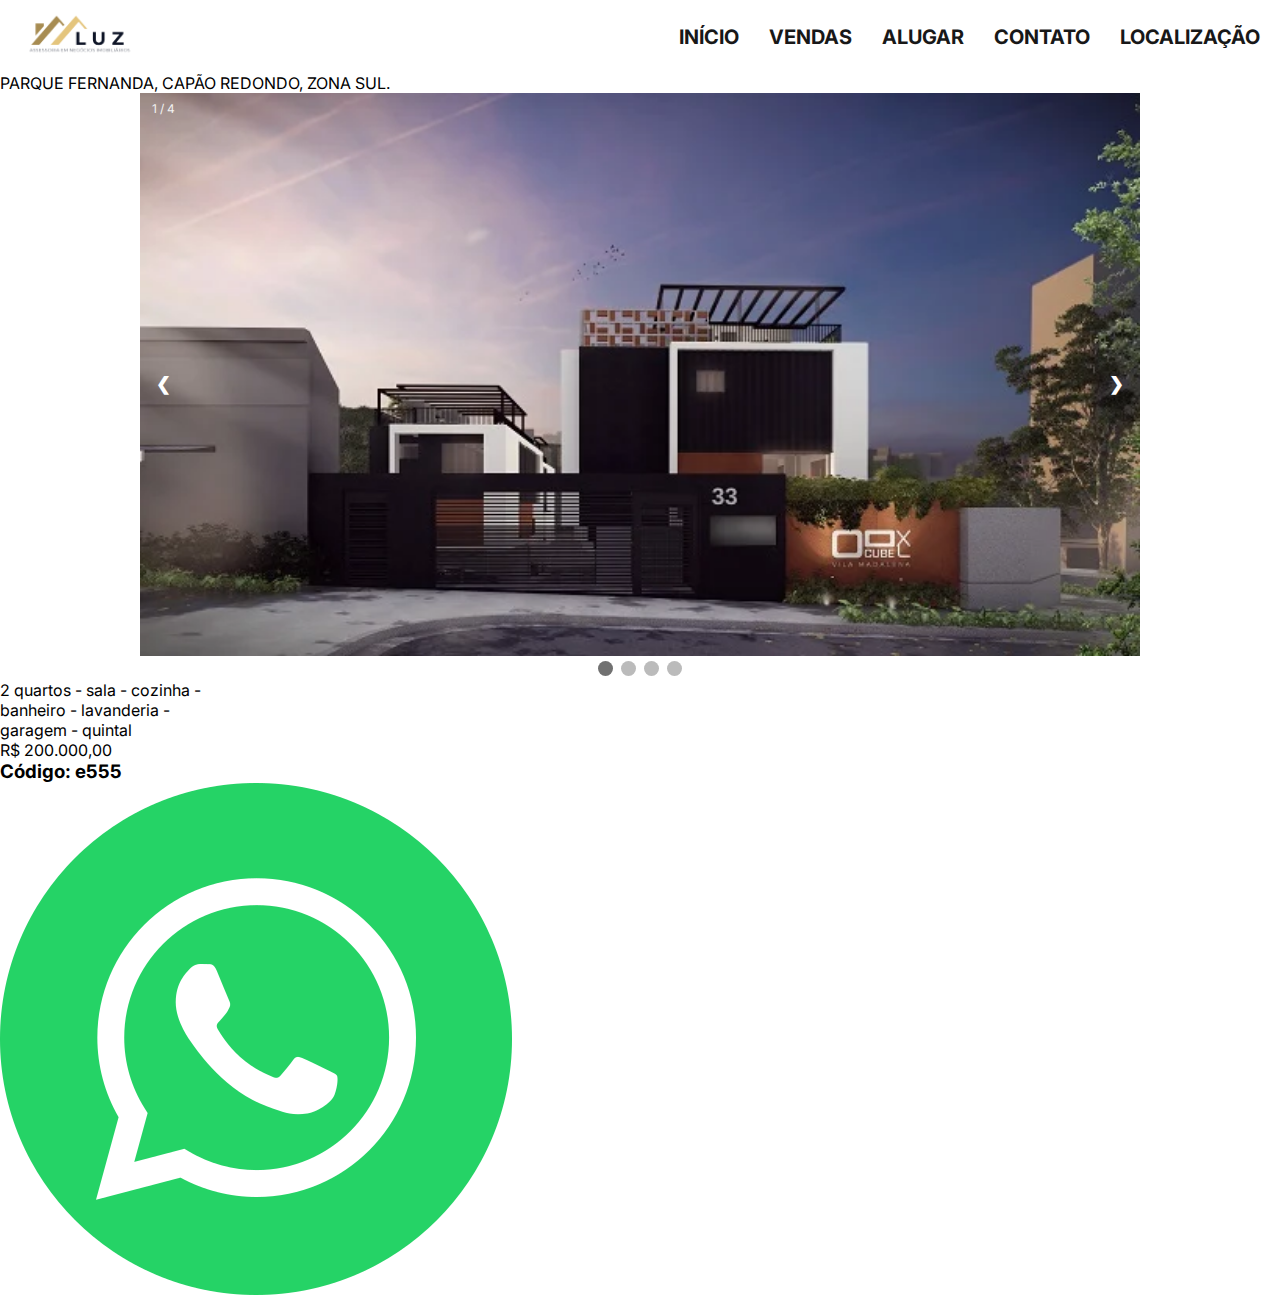
<file: vendas2.html>
<!DOCTYPE html>
<html lang="pt-br">
<head>
    <meta charset="UTF-8">
    <meta http-equiv="X-UA-Compatible" content="IE=edge">
    <meta name="viewport" content="width=device-width, initial-scale=1.0">
    <title>V.a Lima Imóveis</title>
    <link rel="icon" type="image/x-icon" href="/images/logo.png">
    <link rel="stylesheet" href="./style.css">
    <link rel="stylesheet" href="https://cdnjs.cloudflare.com/ajax/libs/font-awesome/6.0.0-beta2/css/all.min.css" integrity="sha512-YWzhKL2whUzgiheMoBFwW8CKV4qpHQAEuvilg9FAn5VJUDwKZZxkJNuGM4XkWuk94WCrrwslk8yWNGmY1EduTA==" crossorigin="anonymous" referrerpolicy="no-referrer" /></head>
<body>
    <header>
        <nav>
            <ul class='nav-bar'>
                <li class='logo'><a href='index.html'><img src='./images/Logo-Luz-Imobiliaria.png'/></a></li>
                <input type='checkbox' id='check' />
                <span class="menu">
                    <li><a href="index.html">Início</a></li>
                    <li><a href="vendas.html">Vendas</a></li>
                    <li><a href="alugar.html">Alugar</a></li>
                    <li><a href="contato.html">Contato</a></li>
                    <li><a href="localizacao.html">Localização</a></li>
                    <label for="check" class="close-menu"><i class="fas fa-times"></i></label>
                </span>
                <label for="check" class="open-menu"><i class="fas fa-bars"></i></label>
            </ul>
        </nav>
        </header>


        <span class="destaqueName">
            PARQUE FERNANDA, CAPÃO REDONDO, ZONA SUL.
        </span>

        <div class="slide-container">
            <section class="slide fade">
                <div class="number">1 / 4</div>
                <img src="images/parque fernanda/foto1.webp" alt="Paisagem 01" style="width: 100%">
            </section>
            <section class="slide fade">
                <div class="number">2 / 4</div>
                
                <img src="images/parque fernanda/foto2.webp" alt="Paisagem 02" style="width: 100%">
            </section>
            <section class="slide fade">
                <div class="number">3 / 4</div>
                <img src="images/parque fernanda/foto3.webp" alt="Paisagem 03" style="width: 100%">
            </section>
            <section class="slide fade">
                <div class="number">4 / 4</div>
                <img src="images/parque fernanda/foto4.jpg" alt="Paisagem 04" style="width: 100%">
            </section>
            <a class="prev" onclick="changeSlide(-1)">&#10094;</a>
            <a class="next" onclick="changeSlide(1)">&#10095;</a>
        </div>
        
        <div style="text-align: center;">
            <span class="dot" onclick="currentSlide(1)"></span>
            <span class="dot" onclick="currentSlide(2)"></span>
            <span class="dot" onclick="currentSlide(3)"></span>
            <span class="dot" onclick="currentSlide(4)"></span>
        </div>


        <div class="container-anuncio">
            <span>2 quartos - sala - cozinha - <br> banheiro - lavanderia - <br> garagem - quintal</span>
            <p>R$ 200.000,00</p>
        </div>

        <h3 class="cod">Código: e555</h3>


        <div class="whats">
            <a href="https://wa.me/551130042222" target="_blank">
                <img src="images/whatsappLogoVerde.png" alt="">
            </a>
        </div>
<script src="script.js"></script>        
</body>
</html>
</file>
<file: style.css>
@import url('https://fonts.googleapis.com/css2?family=Inter&display=swap');


*{
    box-sizing: border-box;
    margin: 0;
    padding: 0;
}
body {
    font-family: 'Inter', sans-serif;
    --color1: #FFF ;
    --color2: #181818 ;
}
.nav-bar {
    width: 100%;
    display: flex;
    justify-content: space-between;
    align-items: center;
    list-style: none;
    position: relative;
    background-color: var(--color1);
    padding: 12px 20px;
}
.logo img {
    width: 120px;
}
.menu {
    display: flex;
}
.menu li {
    padding-left: 30px;
}
.menu li a {
    display: inline-block;
    text-decoration: none;
    color: var(--color2);
    text-align: center;
    transition: 0.15s ease-in-out;
    position: relative;
    text-transform: uppercase;
    font-weight: bold;
    font-size: 20px;
}
.menu li a::after {
    content: "";
    position: absolute;
    bottom: 0;
    left: 0;
    width: 0;
    height: 1px;
    background-color: var(--color1);
    transition: 0.15s ease-in-out;
}
.menu li a:hover:after {
    width: 100%;
}
.open-menu , .close-menu {
    position: absolute;
    color: var(--color2);
    cursor: pointer;
    font-size: 1.5rem;
    display: none;
}
.open-menu {
    top: 50%;
    right: 20px;
    transform: translateY(-50%);
}
.close-menu {
    top: 20px;
    right: 20px;
}
#check {display: none;}


    /* slide */
    .slide-container {
        max-width: 1000px;
        position: relative;
        margin: auto;
    }
    
    .slide {
        display: none;
    }
    
    .prev, .next {
        cursor: pointer;
        position: absolute;
        top: 50%;
        width: auto;
        margin-top: -20px;
        padding: 16px;
        font-weight: bold;
        font-size: 18px;
        transition: 0.6s ease;
        border-radius: 0 3px 3px 0;
        user-select: none;
        color: white;
    }
    
    .next {
        right: 0;
        border-radius: 3px 0 0 3px;
    }
    
    .prev:hover, .next:hover {
        background-color: rgba(0, 0, 0, 0.8);
    }
    
    .number {
        color: #f2f2f2;
        font-size: 12px;
        padding: 8px 12px;
        position: absolute;
        top: 0;
    }
    
    .dot {
        cursor: pointer;
        height: 15px;
        width: 15px;
        border-radius: 50%;
        margin: 0 2px;
        background-color: #bbb;
        display: inline-block;
        transition: background-color 0.6s ease;
    }
    
    .active,  .dot:hover {
        background-color: #717171;
    }
    
    .fade {
        animation-name: fade;
        animation-duration: 1.5s;
    }
    
    @keyframes fade {
        from {opacity: 0.4}
        to {opacity: 1}
    }

@media(max-width: 610px){
    .whats img {
        width: 50px;
        position: fixed;
        bottom: 30px;
        right: 25px;
        z-index: 9998;
        
    }

    .container-anuncio span {
        font-size: 20px;
        text-align: center;
        display: flex;
        justify-content: center;
        margin: 30px 0 30px 0;
        font-weight: 500;
    }

    .cod {
        text-align: center;
        color: #001552;
        font-size: 14px;
        margin: 35px 0 35px 0;
    }
    .container-anuncio p {
        text-align: center;
        font-size: 26px;
        color: #085454;
        font-weight: bold;
    }
    .slide-container {
        width: 90%;
        height: 90%;
    }
    .container h1 {
        font-size: 24px;
        font-weight: bold;
        color: var(--color2);
        text-align: center;
        margin: 20px;
    }
    .container a {
        display: flex;
        justify-content: center;
    }
    .container a img {
        width: 90%;
        border-radius: 14px;
    }

    .container h2 {
        margin: 20px;
        font-size: 16px;
        text-align: center;
    }

    .container span {
        font-size: 15px;
        text-align: center;
        display: flex;
        justify-content: center;
        margin: 0 0 10px 0;
        
    }

    .container p {
        color: #085454;
        font-size: 22px;
        text-align: center;
        margin-bottom: 30px;
    }


    .rota-container{
        font-size: 20px;
        text-align: center;
        line-height: 29px;
        margin-top: 44px;
        margin-bottom: 20px;
    }


                        /* maps */



    .map-responsive{
        overflow:hidden;
        padding-bottom:56.25%;
        position:relative;
        height:0;
    }
    
    .map-responsive iframe{
        left:0;
        top:0;
        height:100%;
        width:100%;
        position:absolute;
    }

        /* icons contatos */

    .icons-rota img {
        height: 60px;
    }

    .icons-rota {
        display: flex;
        align-items: center;
        justify-content: space-evenly;
        width: 100%;
        height: 50px;
        margin-top: 42px;
    }
    


    .teste-contatos, .teste-contatos a{
        display: flex;
        justify-content: center;
        flex-direction: column;
        align-items: center;
        text-decoration: none;
        color: var(--color2);
        margin-bottom: 25px;
        }

    .contatos h1 {
        font-size: 20px;
        margin-top: 10px;
    }



    .link-wpp a{
        display: flex;
        justify-content: center;
        text-align: center;
        color: #000154;
        text-decoration: none;
        font-size: 17px;
        margin-bottom: 58px;
    }

    .menu {
        flex-direction: column;
        align-items: center;
        justify-content: center;
        width: 100%;
        height: 100vh;
        position: fixed;
        top: 0;
        right: -100%;
        z-index: 9999;
        background-color: #7a7a7a;
        transition: all 0.2s ease-in-out;
        
    }
    .menu li {margin-top: 40px;}
    .menu li a {padding: 10px;}
    .open-menu , .close-menu {display: block;}
    #check:checked ~ .menu {right: 0;}


    .destaqueName {
        display: flex;
        justify-content: center;
        align-items: center;
        text-align: center;
        margin: 56px 0 40px 0;
        font-size: 18px;
        font-weight: bold;
        
    }
}
</file>
